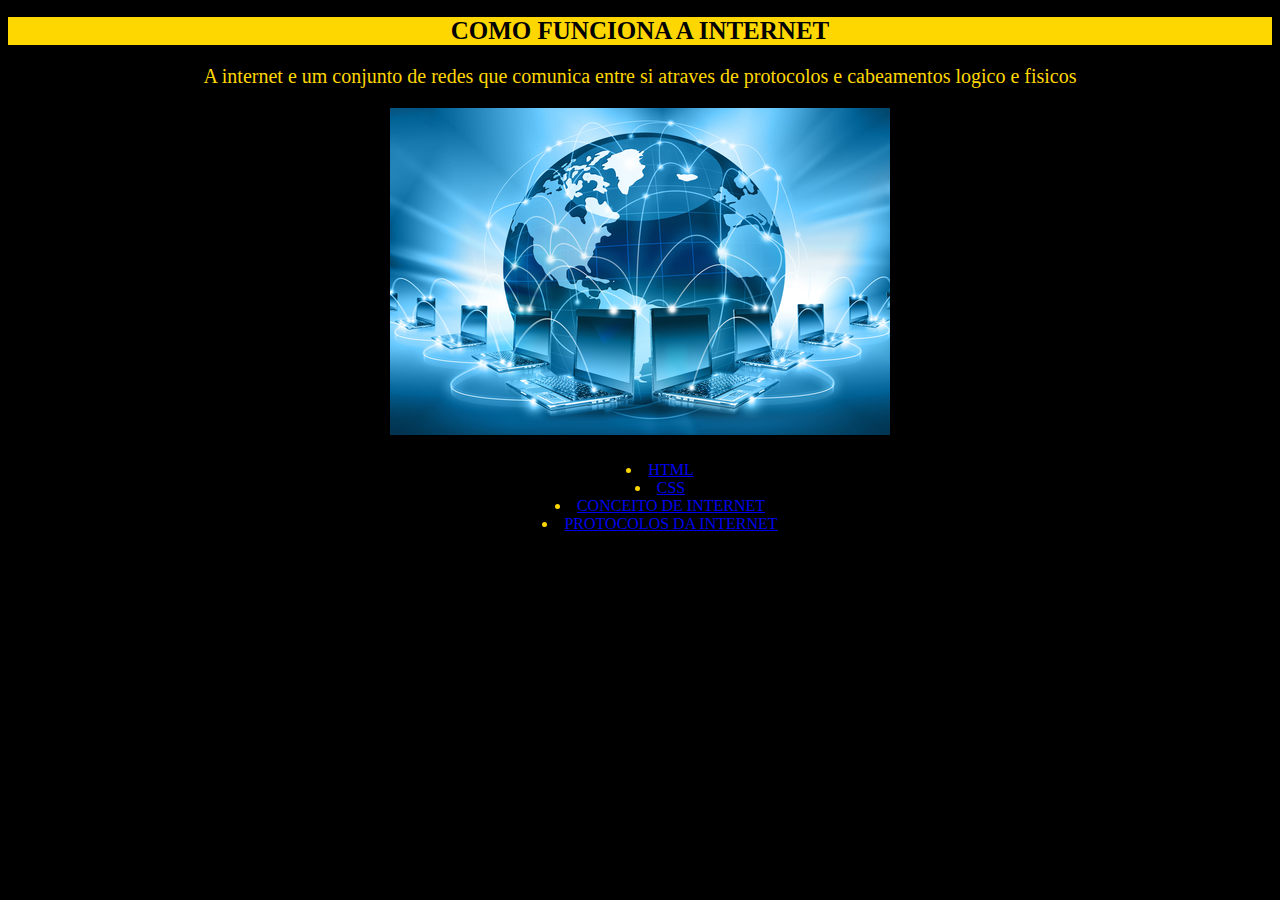
<file: index.html>
<!DOCTYPE html>
<html lang="en">
<head>
    <meta charset="UTF-8">
    
    <link rel="stylesheet" href="style.css">
    
    <title>A INTERNET</title>
</head>
<body>
    <h1 >COMO FUNCIONA A INTERNET</h1>
    <p>A internet e um conjunto de redes que comunica entre si atraves de protocolos e cabeamentos logico e fisicos</p>
    <h2><img src="img/shutterstock_73782502.jpg" alt=""></h2>
    <ul style="list-style-position: inside;">
        <li><a href="html.html">HTML</a></li>
        <li><a href="css.html">CSS</a></li>
        <li><a href="internet.html">CONCEITO DE INTERNET</a></li>
        <li><a href="PROTOCOLOS.HTML">PROTOCOLOS DA INTERNET</a></li>
    </ul>
    
</body>
</html>
</file>
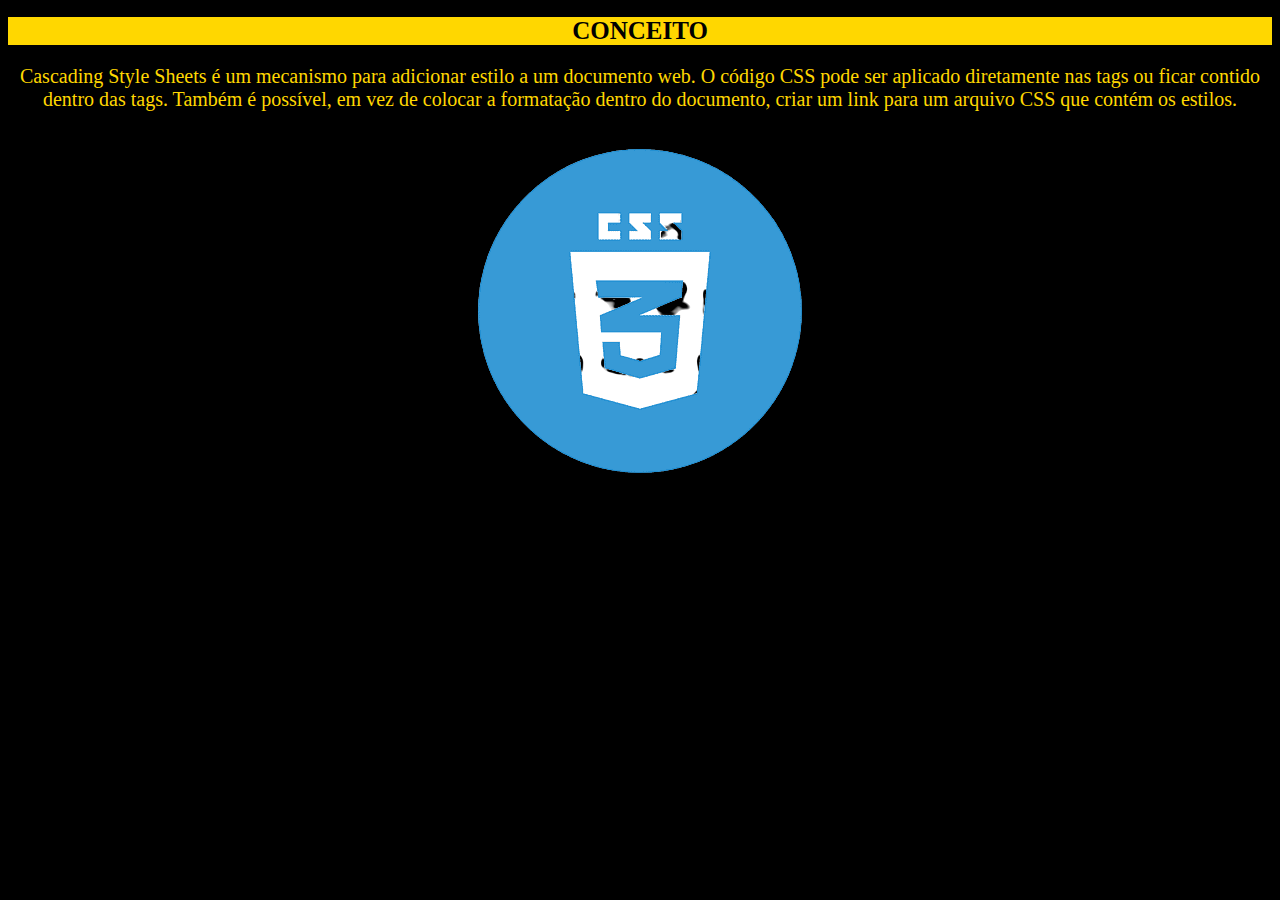
<file: css.html>
<!DOCTYPE html>
<html lang="en">
<head>
    <meta charset="UTF-8">
    <meta http-equiv="X-UA-Compatible" content="IE=edge">
    <meta name="viewport" content="width=device-width, initial-scale=1.0">
    <link rel="stylesheet" href="style.css">
    <title>O que CSS</title>
</head>
<body>
    <h1>CONCEITO</h1>
    <P>Cascading Style Sheets é um mecanismo para adicionar estilo a um documento web. O código CSS pode ser aplicado diretamente nas tags ou ficar contido dentro das tags. Também é possível, em vez de colocar a formatação dentro do documento, criar um link para um arquivo CSS que contém os estilos.</P>
    <h2 style="background-color: black;"><img src="img/png-transparent-logo-css-css3-thumbnail-removebg-preview.png" alt=""></h2>
    
</body>
</html>
</file>
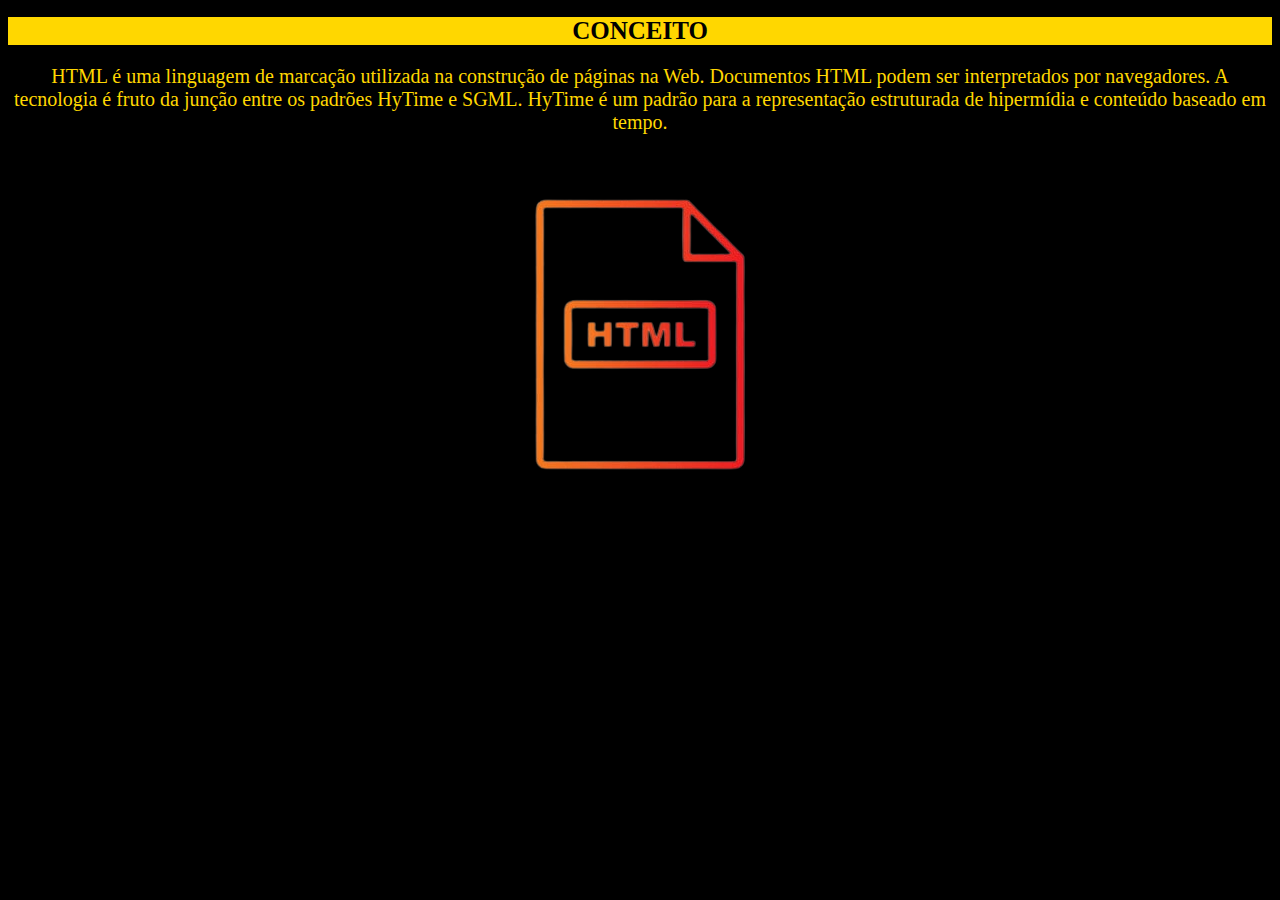
<file: html.html>
<!DOCTYPE html>
<html lang="en">
<head>
    <meta charset="UTF-8">
    <link rel="stylesheet" href="style.css">
    <meta http-equiv="X-UA-Compatible" content="IE=edge">
    <meta name="viewport" content="width=device-width, initial-scale=1.0">
    <title>o que e html</title>
</head>
<body>
    <h1>CONCEITO</h1>
    <P>HTML é uma linguagem de marcação utilizada na construção de páginas na Web. Documentos HTML podem ser interpretados por navegadores. A tecnologia é fruto da junção entre os padrões HyTime e SGML. HyTime é um padrão para a representação estruturada de hipermídia e conteúdo baseado em tempo. </P>
    <h2 style="background-color: black;"><img src="img/pngtree-vector-html-icon-png-image_745086-removebg-preview.png" alt=""></h2>
</body>
</html>
</file>
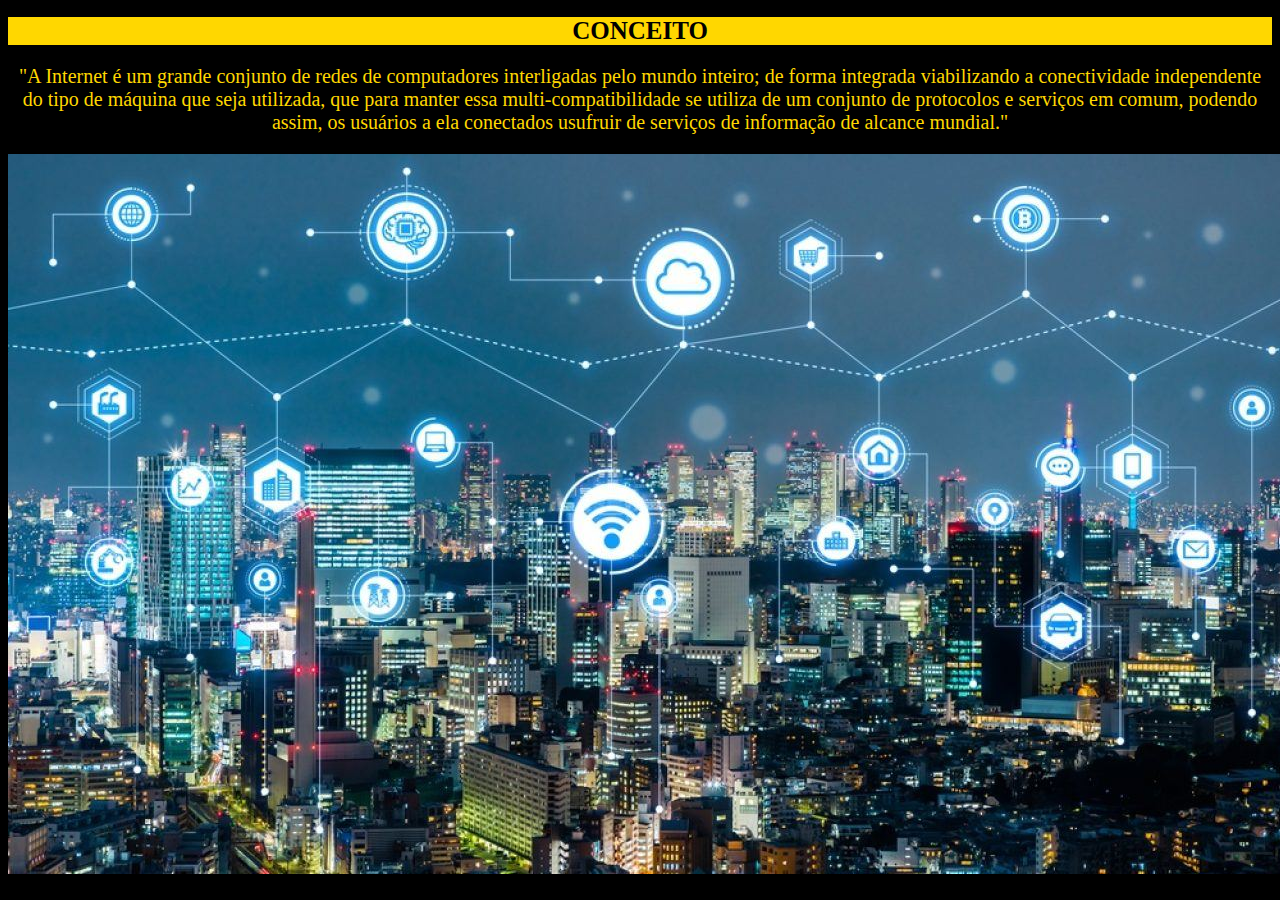
<file: internet.html>
<!DOCTYPE html>
<html lang="en">
<head>
    <meta charset="UTF-8">
    <meta http-equiv="X-UA-Compatible" content="IE=edge">
    <meta name="viewport" content="width=device-width, initial-scale=1.0">
    <link rel="stylesheet" href="style.css">
    <title>INTERNET</title>
</head>
<body>
    <h1>CONCEITO</h1>
    <p>"A Internet é um grande conjunto de redes de computadores interligadas pelo mundo inteiro; de forma integrada viabilizando a conectividade independente do tipo de máquina que seja utilizada, que para manter essa multi-compatibilidade se utiliza de um conjunto de protocolos e serviços em comum, podendo assim, os usuários a ela conectados usufruir de serviços de informação de alcance mundial."</p>
    <h2><img src="img/sh_internet_789598969-1280x720.jpg" alt=""></h2>
</body>
</html>
</file>
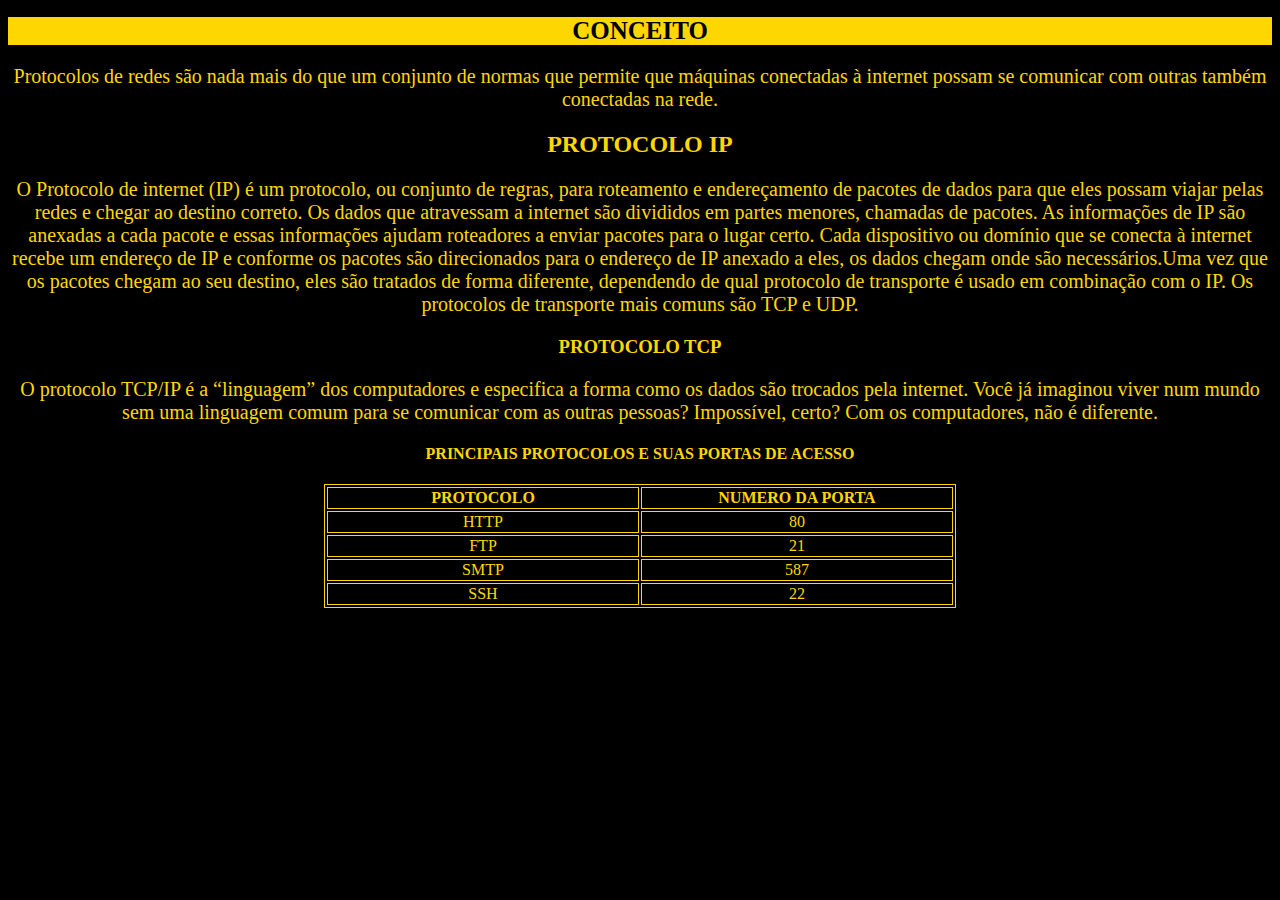
<file: PROTOCOLOS.HTML>
<!DOCTYPE html>
<html lang="en">
<head>
    <meta charset="UTF-8">
    <meta http-equiv="X-UA-Compatible" content="IE=edge">
    <meta name="viewport" content="width=device-width, initial-scale=1.0">
    <link rel="stylesheet" href="style.css">
    <title>PROTOCOLOS</title>
</head>
<body>
    <H1>CONCEITO</H1>
    <p>Protocolos de redes são nada mais do que um conjunto de normas que permite que máquinas conectadas à internet possam se comunicar com outras também conectadas na rede.</p>
    <h2>PROTOCOLO IP</h2>
    <P>O Protocolo de internet (IP) é um protocolo, ou conjunto de regras, para roteamento e endereçamento de pacotes de dados para que eles possam viajar pelas redes e chegar ao destino correto. Os dados que atravessam a internet são divididos em partes menores, chamadas de pacotes. As informações de IP são anexadas a cada pacote e essas informações ajudam roteadores a enviar pacotes para o lugar certo. Cada dispositivo ou domínio que se conecta à internet recebe um endereço de IP e conforme os pacotes são direcionados para o endereço de IP anexado a eles, os dados chegam onde são necessários.Uma vez que os pacotes chegam ao seu destino, eles são tratados de forma diferente, dependendo de qual protocolo de transporte é usado em combinação com o IP. Os protocolos de transporte mais comuns são TCP e UDP.<P>
    <h3>PROTOCOLO TCP</h3>
    <p>O protocolo TCP/IP é a “linguagem” dos computadores e especifica a forma como os dados são trocados pela internet. Você já imaginou viver num mundo sem uma linguagem comum para se comunicar com as outras pessoas? Impossível, certo? Com os computadores, não é diferente. </p>
    <h4>PRINCIPAIS PROTOCOLOS E SUAS PORTAS DE ACESSO</h4>
    <table>
        <tr>
            <th>PROTOCOLO</th>
            <th>NUMERO DA PORTA</th>
        </tr>
        <tr>
            <td>HTTP</td>
            <td>80</td>
           
        </tr>
        <tr>
            <td>FTP</td>
            <td>21</td>
        </tr>
        <tr>
            <td>SMTP</td>
            <td>587</td>
        </tr>
        <tr>
            <td>SSH</td>
            <td>22</td>
        </tr>
    </table>
</body>
</html>
</file>
<file: style.css>
body{
    background-color: black;
    text-align: center;
    color:  gold;

    
}
h1{
    font-size: 25px;
    background-color: gold;
    color: black;
    
}
p{
    font-size: 20px;
}
table,th,td{
    border: 1px solid gold;
    width: 50% ;
    margin: auto;
}
</file>
